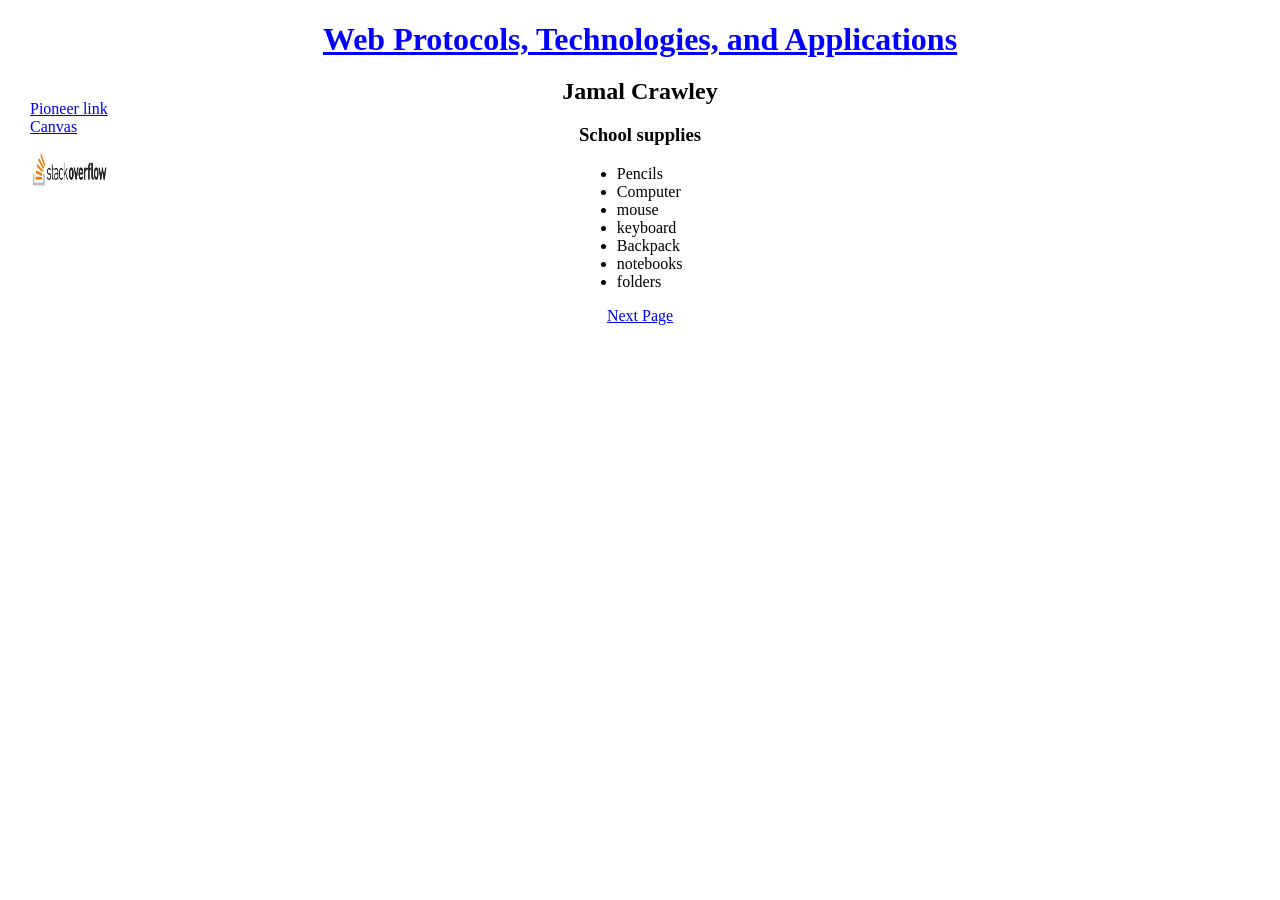
<file: wwwroot/index.html>
﻿<!DOCTYPE html>
<html>
<head>
   
   <title>UWP-CS3870:First Program</title>
   <link href="StyleSheet.css" rel="stylesheet" type="text/css">
</head>

<body>
   
   <h1>Web Protocols, Technologies, and Applications</h1>
   <h2>Jamal Crawley </h2>
   <ul class="navigation">
      <li><a href="https://uwplatt.campuslabs.com/engage/">Pioneer link</a></li>
      <li><a href="https://campus.uwplatt.edu/canvas">Canvas</a></li>
      <li>
         <a href="https://stackoverflow.com/">
            <img src="stackoverflow.jpg" alt="Stack overflow" style="width:80px;height:70px;border:0;">
         </a>
      </li>
   </ul>

      <h3 align="center">School supplies</h3>
      <ul style="margin-left: 45%" type="I">
         <li>Pencils</li>
         <li>Computer</li>
         <li>mouse</li>
         <li>keyboard</li>
         <li>Backpack</li>
         <li>notebooks</li>
         <li>folders</li>
      </ul>    
   <p align="center"><a href="/htmlpage1.html">Next Page</a></p>

</body>
</html>
</file>
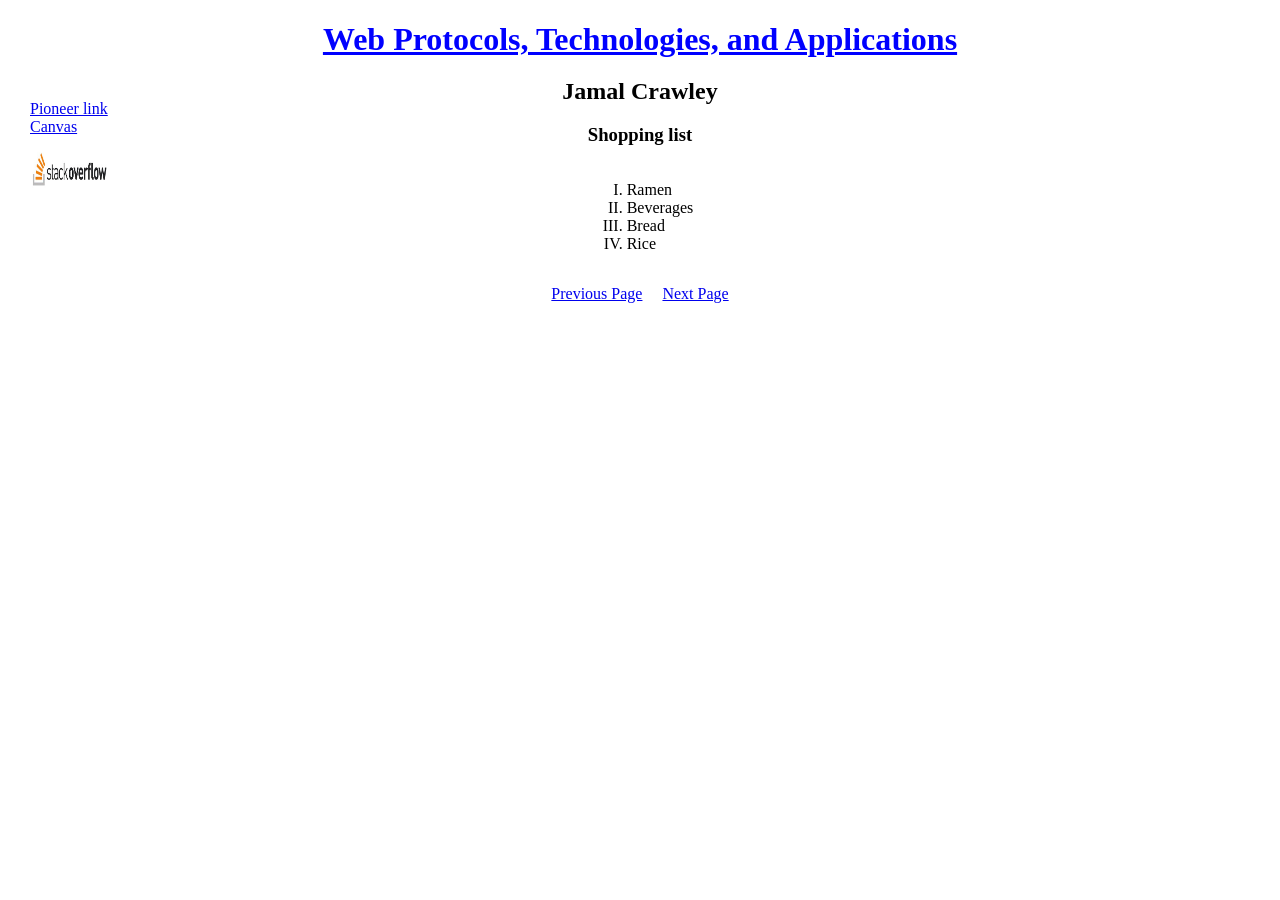
<file: wwwroot/htmlpage1.html>
﻿<!DOCTYPE html>
<html>
<head>
   <meta charset="utf-8" />
   <title>UWP-CS3870:First Program</title>
   <link href="StyleSheet.css" rel="stylesheet" type="text/css">

</head>
<body>
  
   <h1>Web Protocols, Technologies, and Applications</h1>
   <h2>Jamal Crawley </h2>
   <ul class="navigation">
      <li><a href="https://uwplatt.campuslabs.com/engage/">Pioneer link</a></li>
      <li><a href="https://campus.uwplatt.edu/canvas">Canvas</a></li>
      <li>
         <a href="https://stackoverflow.com/">
            <img src="stackoverflow.jpg" alt="Stack overflow" style="width:80px;height:70px;border:0;">
         </a>
      </li>
   </ul>


   <style type="text/css">
      .unordlist {
         text-align: center;
      }

         .unordlist ol {
            display: inline-block;
            text-align: left;
         }
   </style>
   <div class="unordlist">
      <h3 align="center">Shopping list</h3>
      <ol align="center" type="I">
         <li>Ramen</li>
         <li>Beverages</li>
         <li>Bread</li>
         <li>Rice</li>
      </ol>
   </div>
   


   <p>
      <center>
         <a href="/index.html">Previous Page</a>
         &nbsp; &nbsp;
         <a href="/htmlpage2.html">Next Page</a>
      </center>
   </p>
</body>
</html>
</file>
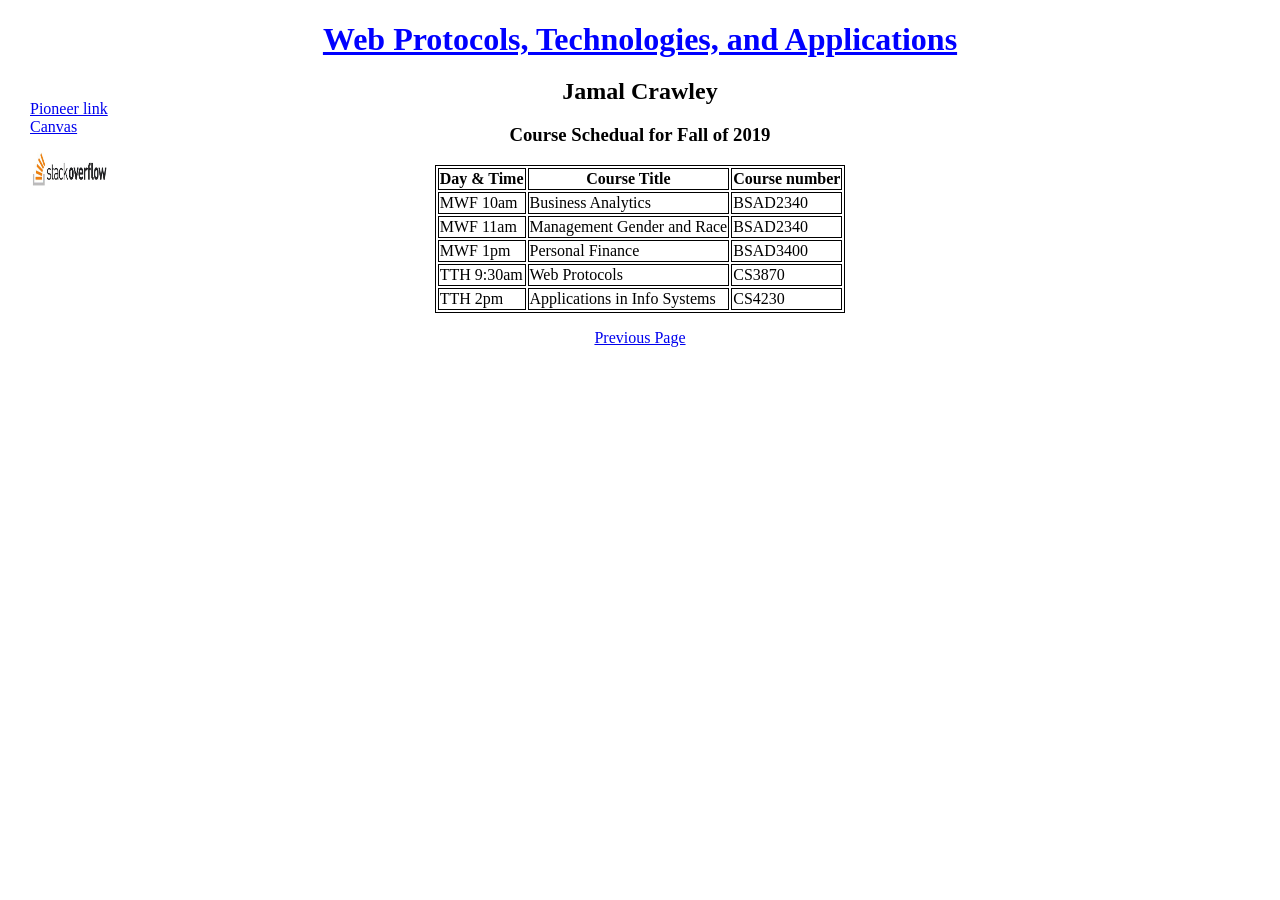
<file: wwwroot/htmlpage2.html>
﻿<!DOCTYPE html>
<html>
<head>
   <meta charset="utf-8" />
   <title>UWP-CS3870:First Program</title>
   <link href="StyleSheet.css" rel="stylesheet" type="text/css">
</head>
<body>


   <h1>Web Protocols, Technologies, and Applications</h1>
   <h2>Jamal Crawley </h2>
   <ul class="navigation">
      <li><a href="https://uwplatt.campuslabs.com/engage/">Pioneer link</a></li>
      <li><a href="https://campus.uwplatt.edu/canvas">Canvas</a></li>
      <li>
         <a href="https://stackoverflow.com/">
            <img src="stackoverflow.jpg" alt="Stack overflow" style="width:80px;height:70px;border:0;">
         </a>
      </li>
   </ul>

   <h3 align="center">  Course Schedual for Fall of 2019</h3>
   <table align="center">
      <tr>
         <th>Day & Time</th>
         <th>Course Title</th>
         <th>Course number</th>
      </tr>
      <tr>
         <td>MWF 10am</td>
         <td>Business Analytics</td>
         <td>BSAD2340</td>
      </tr>
      <tr>
         <td>MWF 11am</td>
         <td>Management Gender and Race</td>
         <td>BSAD2340</td>
      </tr>
      <tr>
         <td>MWF 1pm</td>
         <td>Personal Finance</td>
         <td>BSAD3400</td>
      </tr>
      <tr>
         <td>TTH 9:30am</td>
         <td>Web Protocols</td>
         <td>CS3870</td>
      </tr>
      <tr>
         <td>TTH 2pm</td>
         <td>Applications in Info Systems</td>
         <td>CS4230</td>
      </tr>
   </table>

   <p><center><a href="/htmlpage1.html">Previous Page</a></center></p>
</body>
</html>
</file>
<file: wwwroot/StyleSheet.css>
﻿h1
{
   text-align: center;   
   font-family: georgia;
   color: blue;
   margin-bottom: 5px;
   text-decoration: solid underline;
}
h2 {
   text-align: center;
   font-family: italic;
   color: black;
   margin-bottom: 5px;
}

table, th, td {
   align-content:center;
   border: 1px solid black;
}
table.center{
   margin-left:auto;
   margin-right:auto;
}
.navigation {
   list-style-type: none;
    padding: 0;
    margin: 0;

    position: absolute;
    top: 100px;
    left: 30px;
    width: 10em;
    z-index: 1;
}

li a {
   display: block;
}
</file>
